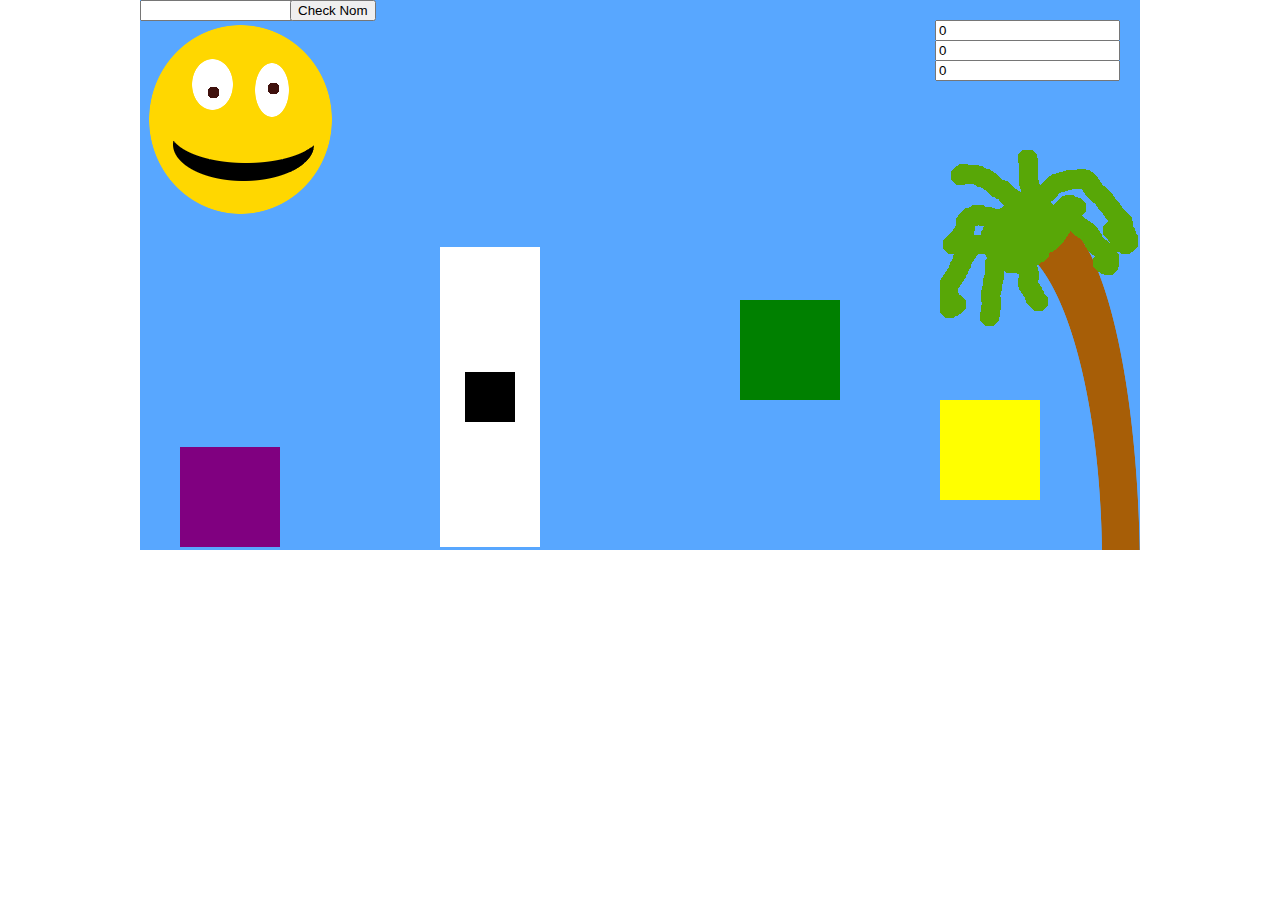
<file: index.html>
<!DOCTYPE html PUBLIC "-//W3C//DTD XHTML 1.0 Transitional//EN" "http://www.w3.org/TR/xhtml1/DTD/xhtml1-transitional.dtd"> 
 
<html xmlns="http://www.w3.org/1999/xhtml" xml:lang="fr" lang="fr"> 
<head> 
	<meta http-equiv="content-Type" content="text/html; charset=UTF-8" /> 
	<title> CanardPC.com - Beta 1 - Moteur JS</title> 
	<meta http-equiv="cache-control" content="no-cache"/>
	<link rel="stylesheet" type="text/css" href="css/default.css" /> 
	<script type="text/javascript" src="js/mootools.js"></script> 
	<script type="text/javascript" src="js/moteur.js"></script> 
	<script type="text/javascript" src="js/projectile.js"></script> 
	<script type="text/javascript" src="js/avatar.js"></script> 
	<script type="text/javascript" src="js/function.js"></script> 
</head> 
<body>
	<div id="main">
		<img id="palmier" alt="palmier"  src="img/palmier.png"/>
		<img id="sun" alt="sun" src="img/sun.png"/>
		<img id="sun_bouche" alt="sun_bouche" src="img/sun_bouche.png"/>
		<input id="test_box" type="text" value="0"/>
		<input id="test_box2" type="text" value="0"/>
		<input id="test_box3" type="text" value="0"/>
		<textarea id="dialogue"></textarea>
		<div id="projectiles"></div>
		<div id="block_test" class="caca block"></div>
		<div id="block_test3" class="caca block"></div>
		<div id="block_test4" class="caca block"></div>
		<div id="block_test5" class="plateforme ship"></div>
		<div id="block_test6" class="block"></div>
		<input id="form_nom" type="text" style="position:absolute;left:0;top:0" value="" onclick="this.value=''"/>
		<input id="form_check" type="button" style="position:absolute;left:150px;top:0" value="Check Nom" onclick="if(document.getElementById('form_nom').value == '' ) { alert('Choose a name') ; }else{ checkName(document.getElementById('form_nom').value)}"/>
		<input id="form_start" type="button" style="position:absolute;left:250px;top:0;display:none" value="Join" onclick="window.focus() ; engineStart.run() ; this.style.display='none';document.getElementById('form_check').style.display='none';document.getElementById('form_nom').style.display='none';document.getElementById('form_stop').style.display='block';"/>
		<input id="form_stop" type="button"  style="z-index:8;position:absolute;left:0;top:0;display:none" value="stop" onclick="engineStop.run();this.style.display = 'none'"/>
		<img alt="bulle avatar" src="img/bulles.png" id="bulle"/>
		<img alt="half" src="img/half_0_0_0.gif" class="hide"/>
		<img alt="half" src="img/half_0_0_1.gif" class="hide"/>
		<img alt="half" src="img/half_0_1_0.gif" class="hide"/>
		<img alt="half" src="img/half_1_0_0.gif" class="hide"/>
		<img alt="half" src="img/half_0_1_1.gif" class="hide"/>
		<img alt="half" src="img/half_1_1_0.gif" class="hide"/>
		<img alt="half" src="img/half_1_1_1.gif" class="hide"/>
		<img alt="half" src="img/half_1_0_1.gif" class="hide"/>
		<img alt="projectile" src="img/projectile.png" class="hide"/>
	</div>
</body>
</file>
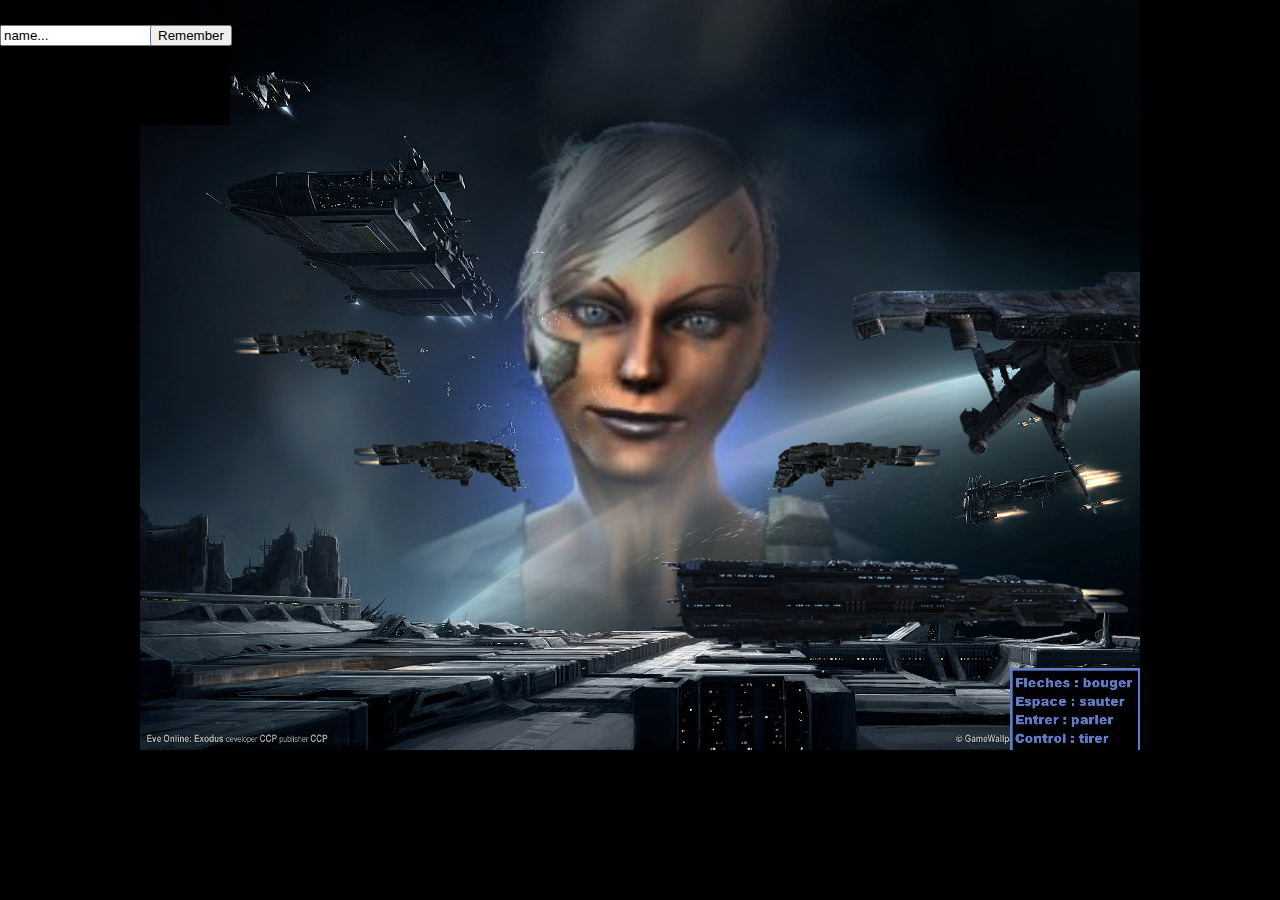
<file: ananas.html>
<!DOCTYPE html PUBLIC "-//W3C//DTD XHTML 1.0 Transitional//EN"
"http://www.w3.org/TR/xhtml1/DTD/xhtml1-transitional.dtd">
<html xmlns="http://www.w3.org/1999/xhtml" xml:lang="fr" lang="fr" dir="ltr">
<head> 
	<meta http-equiv="Content-Type" content="text/html; charset=utf-8" />
	<title>Ananas - Le jeu vidéo web</title>
        <script type="text/javascript" src="js/mootools.js"></script>
        <script type="text/javascript" src="js/moteur.js"></script>
        <script type="text/javascript" src="js/projectile.js"></script>
        <script type="text/javascript" src="js/avatar.js"></script>
        <script type="text/javascript" src="js/function.js"></script>
        <link type="text/css" rel="stylesheet" media="all" href="css/ananas.css" />
</head>
<body>
	<div style="z-index:200;position:absolute">
		<div style="position:absolute;left:0;top:20px;z-index:1;height:105px;width:230px;background-color:black"></div>
		<input id="test_box" type="text" value="0" style="position:absolute;left:10px;top:50px;z-index:0"/>
		<input id="test_box2" type="text" value="0" style="position:absolute;left:10px;top:75px;z-index:0"/>
		<input id="test_box3" type="text" value="0" style="position:absolute;left:10px;top:100px;z-index:0"/>
		<input id="garbage_box" type="text" value="" style="position:absolute;left:10px;top:100px;z-index:0" size="0"/>
		<div id="projectiles"></div>
		<input id="form_nom" type="text" style="position:absolute;left:0;top:25px;z-index:2" value="name..." onclick="this.value=''"/>
		<input id="form_check" type="button" style="position:absolute;left:150px;top:25px;z-index:2" value="Remember" onclick="if(document.getElementById('form_nom').value == '' ) { alert('Choose a name') ; }else{ checkName(document.getElementById('form_nom').value)}"/>
		<input id="form_start" type="button" style="position:absolute;left:250px;top:25px;display:none;z-index:2" value="Warp" onclick="document.getElementById('garbage_box').focus() ; engineStart.run() ; this.style.display='none';document.getElementById('form_check').style.display='none';document.getElementById('form_nom').style.display='none';document.getElementById('form_stop').style.display='block';"/>
		<input id="form_stop" type="button"  style="z-index:8;position:absolute;left:0;top:25px;display:none;z-index:2" value="stop" onclick="engineStop.run();this.style.display = 'none'"/>
		<img alt="half" src="img/ananas_0_0_0.gif" class="hide"/>
		<img alt="half" src="img/ananas_0_0_1.gif" class="hide"/>
		<img alt="half" src="img/ananas_0_1_0.gif" class="hide"/>
		<img alt="half" src="img/ananas_1_0_0.gif" class="hide"/>
		<img alt="half" src="img/ananas_0_1_1.gif" class="hide"/>
		<img alt="half" src="img/ananas_1_1_0.gif" class="hide"/>
		<img alt="half" src="img/ananas_1_1_1.gif" class="hide"/>
		<img alt="half" src="img/ananas_1_0_1.gif" class="hide"/>
		<img alt="projectile" src="img/projectile.png" class="hide"/>
	</div>
        <div id="main" class="clear-block"> 
	        <textarea id="dialogue"></textarea>
	        <img alt="bulle avatar" src="img/bulles.png" id="bulle"/>
		<img alt="commandes" src="img/commandes.jpg" class="commande block"/>
		<img alt="rokh" src="img/rock2.png" class="rokh"/>
		<img alt="tengu" src="img/tengu.png" class="tengu1"/>
		<img alt="tengu" src="img/tengu.png" class="tengu2"/>
		<img alt="tengu" src="img/tengu2.png" class="tengu3"/>
		<img alt="raven" src="img/raven.png" class="raven"/>
		<div class="block t1"></div>
		<div class="block t2"></div>
		<div class="block t3"></div>
		<div class="block r1"></div>
		<div class="ship c1"></div>
		<div class="block ship1"></div>
		<div class="ship ship2"></div>
	</div> 
</body>
</html>
</file>
<file: css/default.css>
html, body {
	width:100%;
	height:100%;
	margin:0px;
}


#main {
	width:1000px;
	height:550px;
	margin:0 auto 0 auto ;
	background-color:#58a7ff;
	position:relative;
}

#projectiles {
	position:absolute;
	top:0px;
	left:0px;
	z-index:2 ;
}

.projectile {
	position:absolute;
	z-index:8 ;
}

#palmier {
	position:absolute;
	bottom:0px;
	right:0px;
	z-index:20;
}

#sun_bouche {
	position:absolute;
	top:20px;
	left:0px;
	z-index:1 ;
}

#sun {
	position:absolute;
	top:20px;
	left:0px;
	z-index:50 ;
}

#test_box {
	top:20px;
	right:20px;
	position:absolute;
}

#test_box2 {
	top:40px;
	right:20px;
	position:absolute;
}

#test_box3 {
	top:60px;
	right:20px;
	position:absolute;
}

.avatar {
	position:absolute;
	z-index:10;
}

.av_dial {
	resize: none;
	width:115px;
	height:57px;
	position:absolute;
	z-index:23;
	border:0px solid black;
	background-color:#e0e0e0 ;
	font-size:11px ;
	color:#262402;
	font-family:arial,sans-serif;
	font-weight:bold;
	overflow:auto;
}

.bulles_gris {
	position:absolute;
	z-index:22;
}

.aie{
	position:absolute;
	z-index:60;
	display:none ;
}

#bulle {
	position:absolute;
	z-index:25;
	display:none;
}

textarea:focus {
	border:0px solid black ;
}

#dialogue {
	display:none;
	resize: none;
	width:115px;
	height:57px;
	position:absolute;
	z-index:26;
	border:0px solid black;
	background-color:#fff ;
	font-size:11px ;
	color:#262402;
	font-family:arial,sans-serif;
	font-weight:bold;
	overflow:auto;
}


.nom {
	position:absolute;
	z-index:10;
	font-size:18px;
	height:20px;
	color:#9e2929;
	font-weight:bold;
	font-family:arial,sans-serif;
	width:100px;
}

#block_test {
	top:300px;
	left:600px;
	height:100px;
	width:100px;
	position:absolute;
	background-color:green;
}

#block_test2 {
	top:370px;
	left:380px;
	height:100px;
	width:100px;
	position:absolute;
	background-color:red;
}

#block_test3 {
	top:400px;
	left:800px;
	height:100px;
	width:100px;
	position:absolute;
	background-color:yellow;
}

#block_test4 {
	top:447px;
	left:40px;
	height:100px;
	width:100px;
	position:absolute;
	background-color:purple;
}

#block_test5 {
	top:247px;
	left:300px;
	height:300px;
	width:100px;
	position:absolute;
	background-color:white;
}

#block_test6 {
	top:372px;
	left:325px;
	height:50px;
	width:50px;
	position:absolute;
	background-color:black;
}

.hide {
	display:block;
	top:70px;
	left:25px;
	position:absolute;
	z-index:0 ;
}
</file>
<file: css/ananas.css>
#main {
	width:1000px;
	margin:0 auto 0 auto;
	position:relative;
	height:750px;
	background-image:url('../img/background.jpg');
}

body, html {
	margin:0px;
	padding:0px;
	border:0px;
	background-color:black;
}

.commande {
	bottom:0px;
	right:0px;
	position:absolute;
}

.rokh {
	bottom:100px;
	right:10px;
	position:absolute;
}

.ship1 {
	bottom:110px;
	right:181px;
	position:absolute;
	width:298px;
	height:78px;
}

.ship2 {
	bottom:74px;
	right:51px;
	position:absolute;
	width:130px;
	height:100px;
}

.raven {
	top:272px;
	right:0px;
	position:absolute;
}

.tengu1 {
	top:441px;
	left:214px;
	position:absolute;
}

.tengu2 {
	top:330px;
	left:94px;
	position:absolute;
}

.tengu3 {
	top:442px;
	right:200px;
	position:absolute;
}

.t1 {
	top:441px;
	left:232px;
	position:absolute;
	width:149px;
	height:49px;
}

.t2 {
	top:330px;
	left:112px;
	position:absolute;
	width:149px;
	height:49px;
}

.t3 {
	top:442px;
	right:218px;
	position:absolute;
	width:149px;
	height:49px;
}

.c1 {
	top:170px;
	left:137px;
	position:absolute;
	width:185px;
	height:49px;
}

.r1 {
	top:290px;
	right:00px;
	position:absolute;
	width:280px;
	height:49px;
}

#container {
	width:1000px;
	height:750px;
	margin:0 auto 0 auto ;
	background-color:#58a7ff;
	position:relative;
}

#projectiles {
	position:absolute;
	top:0px;
	left:0px;
	z-index:2 ;
}

.projectile {
	position:absolute;
	z-index:8 ;
}

#palmier {
	position:absolute;
	bottom:0px;
	right:0px;
	z-index:20;
}

#sun_bouche {
	position:absolute;
	top:20px;
	left:0px;
	z-index:1 ;
}

#sun {
	position:absolute;
	top:20px;
	left:0px;
	z-index:50 ;
}

#test_box {
	top:20px;
	right:20px;
	position:absolute;
}

#test_box2 {
	top:40px;
	right:20px;
	position:absolute;
}

#test_box3 {
	top:60px;
	right:20px;
	position:absolute;
}

.avatar {
	position:absolute;
	z-index:10;
}

.av_dial {
	resize: none;
	width:115px;
	height:57px;
	position:absolute;
	z-index:23;
	border:0px solid black;
	background-color:#e0e0e0 ;
	font-size:11px ;
	color:#262402;
	font-family:arial,sans-serif;
	font-weight:bold;
	overflow:auto;
}

.bulles_gris {
	position:absolute;
	z-index:22;
}

.aie{
	position:absolute;
	z-index:60;
	display:none ;
}

#bulle {
	position:absolute;
	z-index:25;
	display:none;
}

textarea:focus {
	border:0px solid black ;
}

#dialogue {
	display:none;
	resize: none;
	width:115px;
	height:57px;
	position:absolute;
	z-index:26;
	border:0px solid black;
	background-color:#fff ;
	font-size:11px ;
	color:#262402;
	font-family:arial,sans-serif;
	font-weight:bold;
	overflow:auto;
}


.nom {
	position:absolute;
	z-index:10;
	font-size:18px;
	height:20px;
	color:#9e2929;
	font-weight:bold;
	font-family:arial,sans-serif;
	width:100px;
}

#block_test {
	top:300px;
	left:600px;
	height:100px;
	width:100px;
	position:absolute;
	background-color:green;
}

#block_test2 {
	top:370px;
	left:380px;
	height:100px;
	width:100px;
	position:absolute;
	background-color:red;
}

#block_test3 {
	top:400px;
	left:800px;
	height:100px;
	width:100px;
	position:absolute;
	background-color:yellow;
}

#block_test4 {
	top:447px;
	left:40px;
	height:100px;
	width:100px;
	position:absolute;
	background-color:purple;
}

#block_test5 {
	top:247px;
	left:300px;
	height:300px;
	width:100px;
	position:absolute;
	background-color:white;
}

#block_test6 {
	top:372px;
	left:325px;
	height:50px;
	width:50px;
	position:absolute;
	background-color:black;
}

.hide {
	display:block;
	top:70px;
	left:25px;
	position:absolute;
	z-index:0 ;
}
</file>
